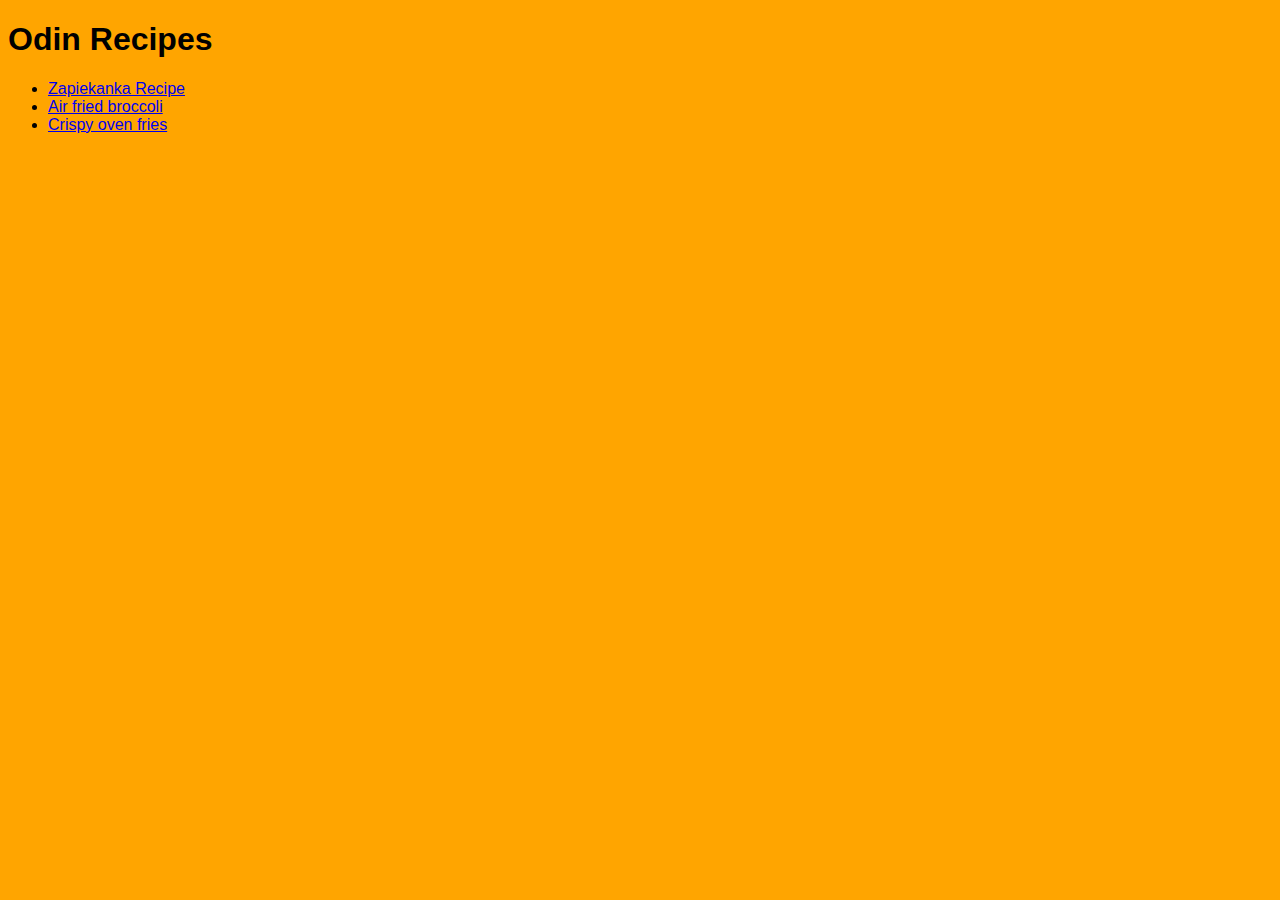
<file: index.html>
<!DOCTYPE html>
<html lang="en">
<head>
    <meta charset="UTF-8">
    <meta name="viewport" content="width=device-width, initial-scale=1.0">
    <title>Mark's Recipes</title>
    <link rel="stylesheet" href="style.css"/>
</head>
<body>
    <h1>Odin Recipes</h1>
    <ul>
        <li><a href="recipes/zapiekanka.html">Zapiekanka Recipe</a></li>
        <li><a href="recipes/broccoli.html">Air fried broccoli </a></li>
        <li><a href="recipes/Fries.html">Crispy oven fries</a></li>
    </ul>
</body>
</html>
</file>
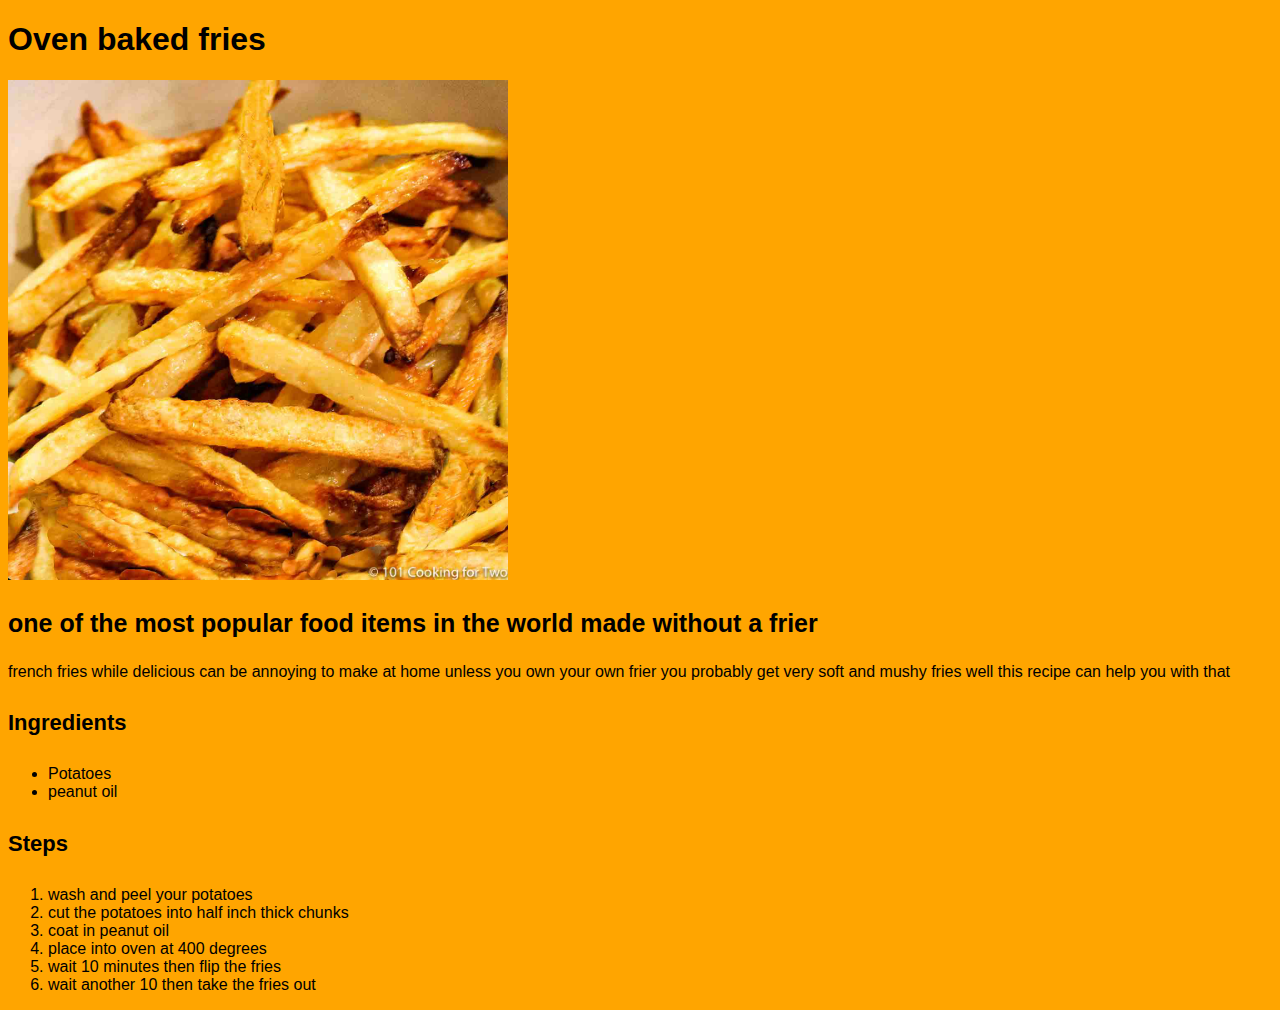
<file: recipes/Fries.html>
<!DOCTYPE html>
<html lang="en">
<head>
    <meta charset="UTF-8">
    <meta name="viewport" content="width=device-width, initial-scale=1.0">
    <title>French Fries</title>
    <link rel="stylesheet" href="../style.css"/>
</head>
<body>
    <h1>Oven baked fries</h1>

    <img src="./images/Fries.jpg" alt="french fries in a bowl">
    <h3>one of the most popular food items in the world made without a frier</h3>
    <p>
        french fries while delicious can be annoying to make at home unless you own your own frier you probably get
        very soft and mushy fries well this recipe can help you with that
    </p>
    
    <h4>Ingredients</h4>
    <ul>
        <li>Potatoes</li>
        <li>peanut oil</li>
    </ul>

    <h4>Steps</h4>
    <ol>
        <li>wash and peel your potatoes</li>
        <li>cut the potatoes into half inch thick chunks</li>
        <li>coat in peanut oil</li>
        <li>place into oven at 400 degrees</li>
        <li>wait 10 minutes then flip the fries</li>
        <li>wait another 10 then take the fries out</li>
    </ol>
</body>
</html>
</file>
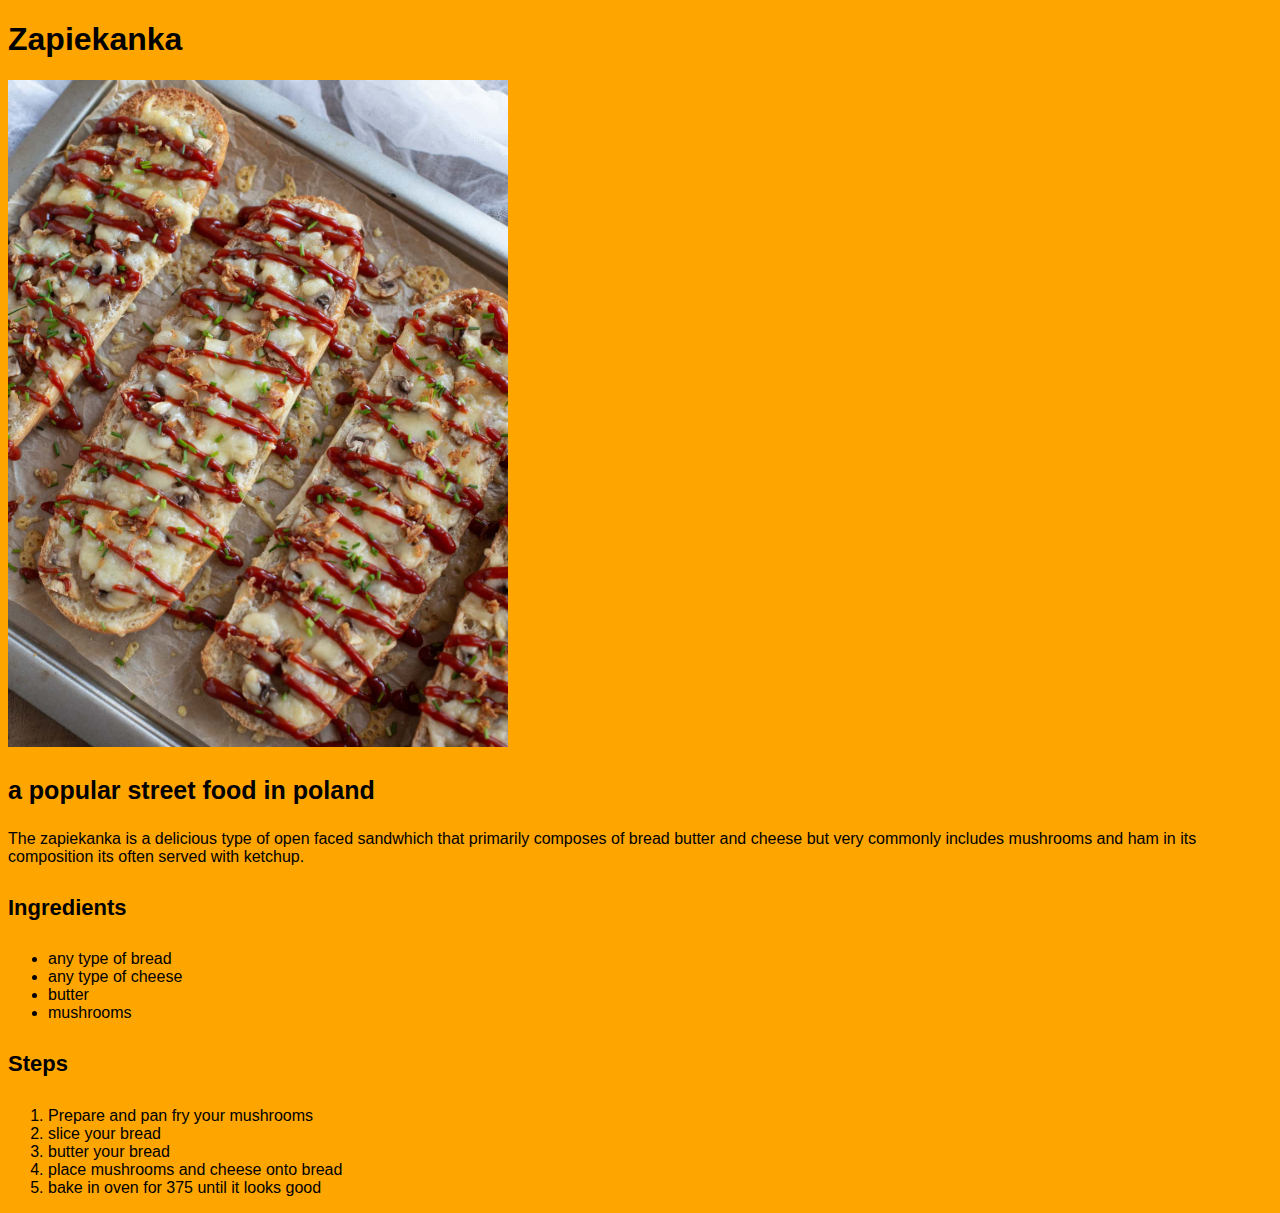
<file: recipes/zapiekanka.html>
<!DOCTYPE html>
<html lang="en">
<head>
    <meta charset="UTF-8">
    <meta name="viewport" content="width=device-width, initial-scale=1.0">
    <title>Zapiekanka</title>
    <link rel="stylesheet" href="../style.css"/>
</head>
<body>
    <h1>Zapiekanka</h1>

    <img src="./images/zapiekanka.jpg" alt="a picture of four zapiekanki sitting on a tray">
    <h3>a popular street food in poland</h3>

    <p>
        The zapiekanka is a delicious type of open faced sandwhich that primarily composes of bread butter and cheese
        but very commonly includes mushrooms and ham in its composition its often served with ketchup.
    </p>

    <h4>Ingredients</h4>
    <ul>
        <li>any type of bread</li>
        <li>any type of cheese</li>
        <li>butter</li>
        <li>mushrooms</li>
    </ul>

    <h4>Steps</h4>
    <ol>
        <li>Prepare and pan fry your mushrooms</li>
        <li>slice your bread</li>
        <li>butter your bread</li>
        <li>place mushrooms and cheese onto bread</li>
        <li>bake in oven for 375 until it looks good</li>
    </ol>
</body>
</html>
</file>
<file: style.css>
body{
    font-family: Arial, Helvetica, sans-serif;
    background-color: orange;
}
img{
    width: 500px;
    height: auto;
    
}

h3{
    font-size: 25px;
}
h4{
    font-size: 22px;
}
</file>
